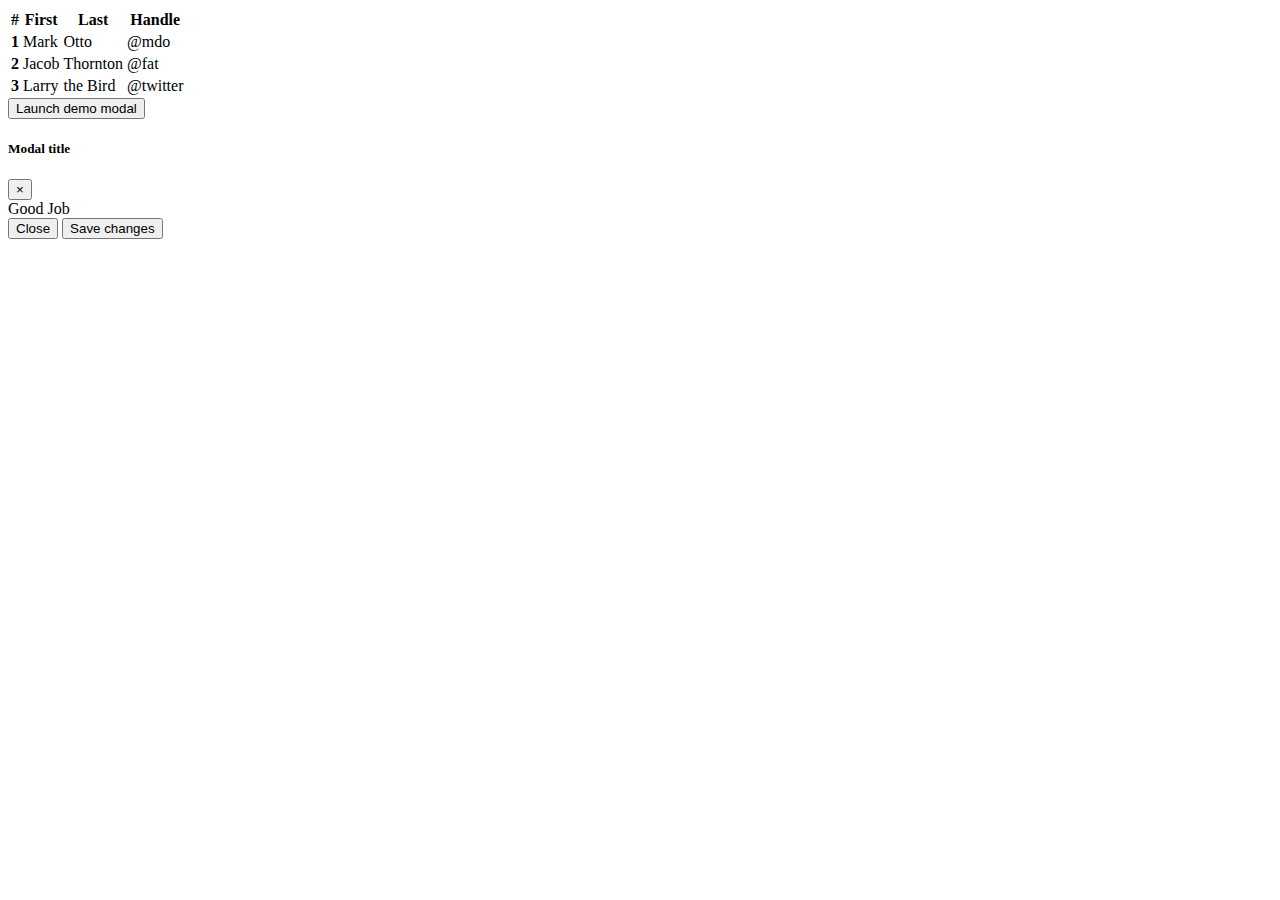
<file: table.html>
<!DOCTYPE html>
<html lang="en">
<head>
    <meta charset="UTF-8">
    <meta http-equiv="X-UA-Compatible" content="IE=edge">
    <meta name="viewport" content="width=device-width, initial-scale=1.0">
    <title>Document</title>
    
    <link rel="stylesheet" href="https://cdn.jsdelivr.net/npm/bootstrap@4.6.1/dist/css/bootstrap.min.css" integrity="sha384-zCbKRCUGaJDkqS1kPbPd7TveP5iyJE0EjAuZQTgFLD2ylzuqKfdKlfG/eSrtxUkn" crossorigin="anonymous">
    <script src="https://cdn.jsdelivr.net/npm/jquery@3.5.1/dist/jquery.slim.min.js" integrity="sha384-DfXdz2htPH0lsSSs5nCTpuj/zy4C+OGpamoFVy38MVBnE+IbbVYUew+OrCXaRkfj" crossorigin="anonymous"></script>
<script src="https://cdn.jsdelivr.net/npm/popper.js@1.16.1/dist/umd/popper.min.js" integrity="sha384-9/reFTGAW83EW2RDu2S0VKaIzap3H66lZH81PoYlFhbGU+6BZp6G7niu735Sk7lN" crossorigin="anonymous"></script>
<script src="https://cdn.jsdelivr.net/npm/bootstrap@4.6.1/dist/js/bootstrap.min.js" integrity="sha384-VHvPCCyXqtD5DqJeNxl2dtTyhF78xXNXdkwX1CZeRusQfRKp+tA7hAShOK/B/fQ2" crossorigin="anonymous"></script>

</head>
<body>
    <div>
        <table class="table table-bordered table-striped table-hover">
            <thead class="thead-dark">
              <tr>
                <th scope="col">#</th>
                <th scope="col">First</th>
                <th scope="col">Last</th>
                <th scope="col">Handle</th>
              </tr>
            </thead>
            <tbody>
              <tr>
                <th scope="row">1</th>
                <td>Mark</td>
                <td>Otto</td>
                <td>@mdo</td>
              </tr>
              <tr>
                <th scope="row">2</th>
                <td>Jacob</td>
                <td>Thornton</td>
                <td>@fat</td>
              </tr>
              <tr>
                <th scope="row">3</th>
                <td>Larry</td>
                <td>the Bird</td>
                <td>@twitter</td>
              </tr>
            </tbody>
          </table>



          <!-- Button trigger modal -->
<button type="button" class="btn btn-primary" data-toggle="modal" data-target="#exampleModal">
    Launch demo modal
  </button>
  
  <!-- Modal -->
  <div class="modal fade" id="exampleModal" tabindex="-1" aria-labelledby="exampleModalLabel" aria-hidden="true">
    <div class="modal-dialog">
      <div class="modal-content">
        <div class="modal-header">
          <h5 class="modal-title" id="exampleModalLabel">Modal title</h5>
          <button type="button" class="close" data-dismiss="modal" aria-label="Close">
            <span aria-hidden="true">&times;</span>
          </button>
        </div>
        <div class="modal-body text-center">
        Good Job
        </div>
        <div class="modal-footer">
          <button type="button" class="btn btn-secondary" data-dismiss="modal">Close</button>
          <button type="button" class="btn btn-primary">Save changes</button>
        </div>
      </div>
    </div>
  </div>
    </div>
</body>
</html>
</file>
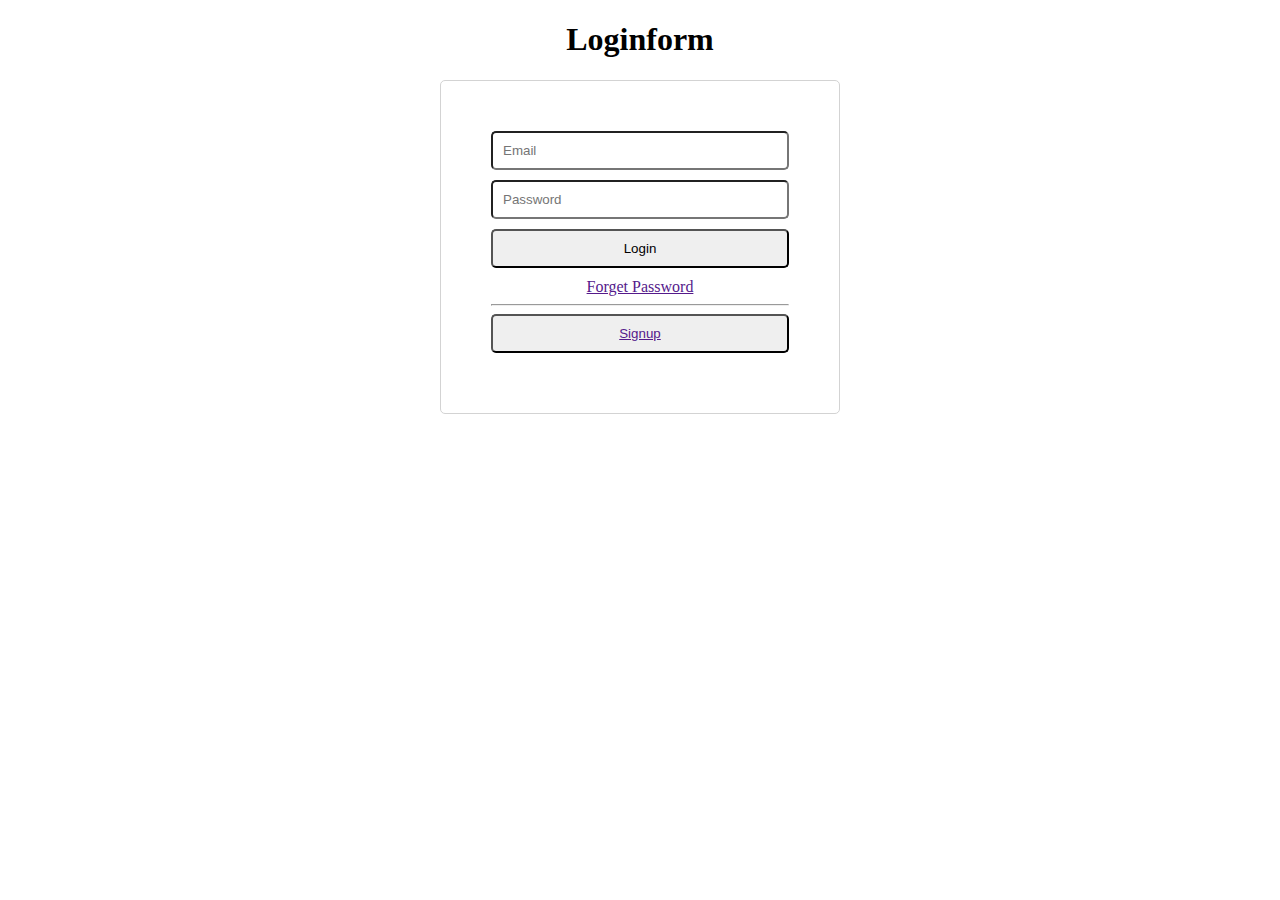
<file: CSS/login.html>
<!DOCTYPE html>
<html lang="en">
<head>
    <meta charset="UTF-8">
    <meta http-equiv="X-UA-Compatible" content="IE=edge">
    <meta name="viewport" content="width=device-width, initial-scale=1.0">
    <title>Document</title>
    <style>

        *{
            box-sizing: border-box;
        }
        .login-form{
            border: 1px solid lightgray;
            width: 400px;
            padding: 50px 50px;
            border-radius: 5px;
        }

        input,button{
            width: 100%;
            margin-bottom: 10px;
            padding: 10px;
            border-radius: 5px;
        }
    </style>
</head>
<body>
    <div>
        <center>
            <h1>Loginform</h1>
            <div class="login-form">
                <input type="email" placeholder="Email">
                <input type="password" placeholder="Password">
           
            <button type="submit">Login</button>
            <a href=""> Forget Password</a>
        <hr>
        <button><a href="">Signup</a></button>    
        
        </div>
        </center>
    </div>
</body>
</html>
</file>
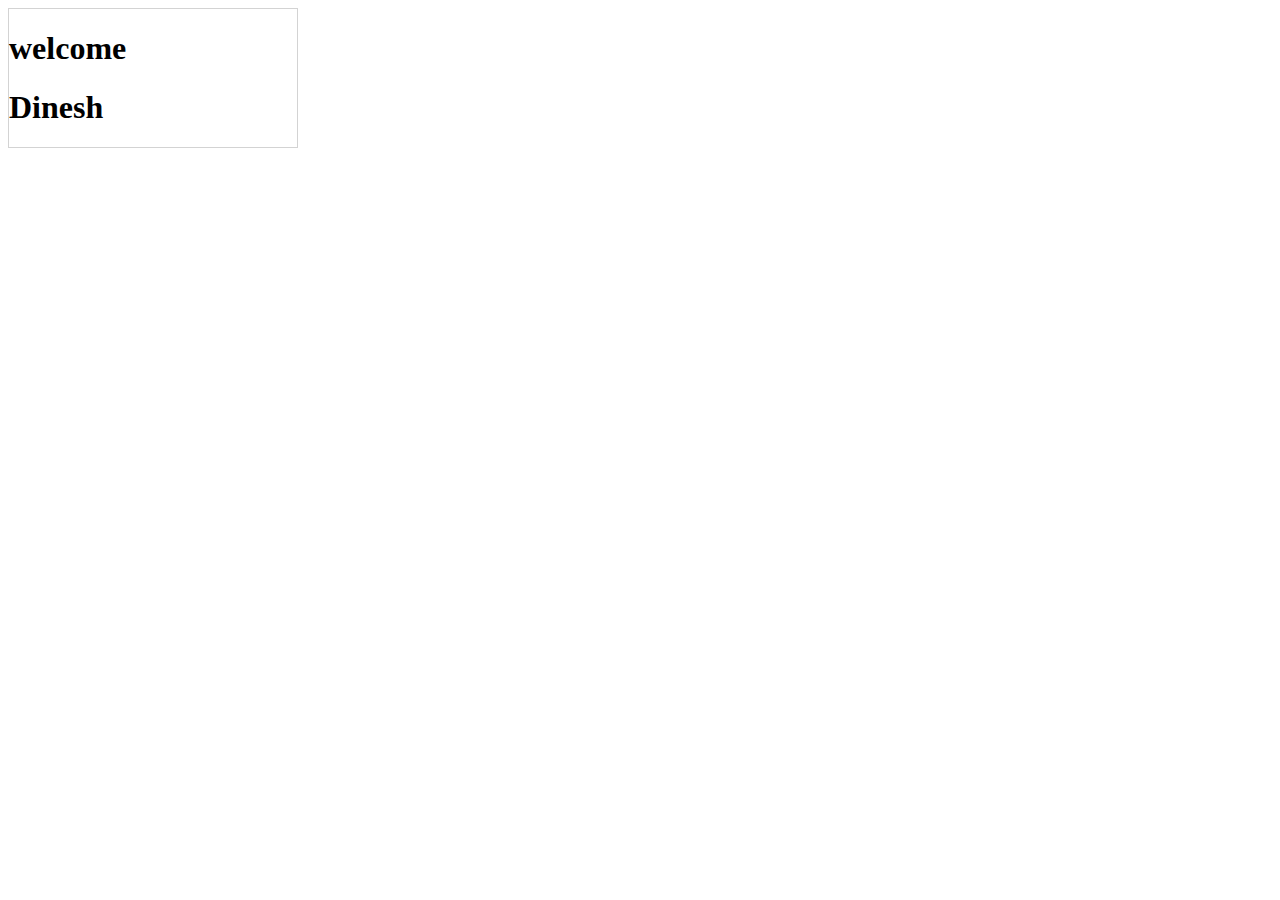
<file: javascript/dom.html>
<!DOCTYPE html>
<html lang="en">
<head>
    <meta charset="UTF-8">
    <meta http-equiv="X-UA-Compatible" content="IE=edge">
    <meta name="viewport" content="width=device-width, initial-scale=1.0">
    <title>Document</title>
    <style>
        .main {
            border: 1px solid lightgray;
            width: 18rem ;
        }
    </style>
</head>
<body>
    <div class="main">
   <h1>welcome</h1>
    </div>
   <script>

      fetch("data.json").then(
          response  => response.json()
      ).then(
          data=> 
        //   console.log(data)
   details(data)

      )


      var main=document.querySelector(".main")
function details(info){
            var heading=document.createElement('h1')
      heading.textContent=info.name;
      main.appendChild(heading);
      }

      
   </script>
</body>
</html>
</file>
